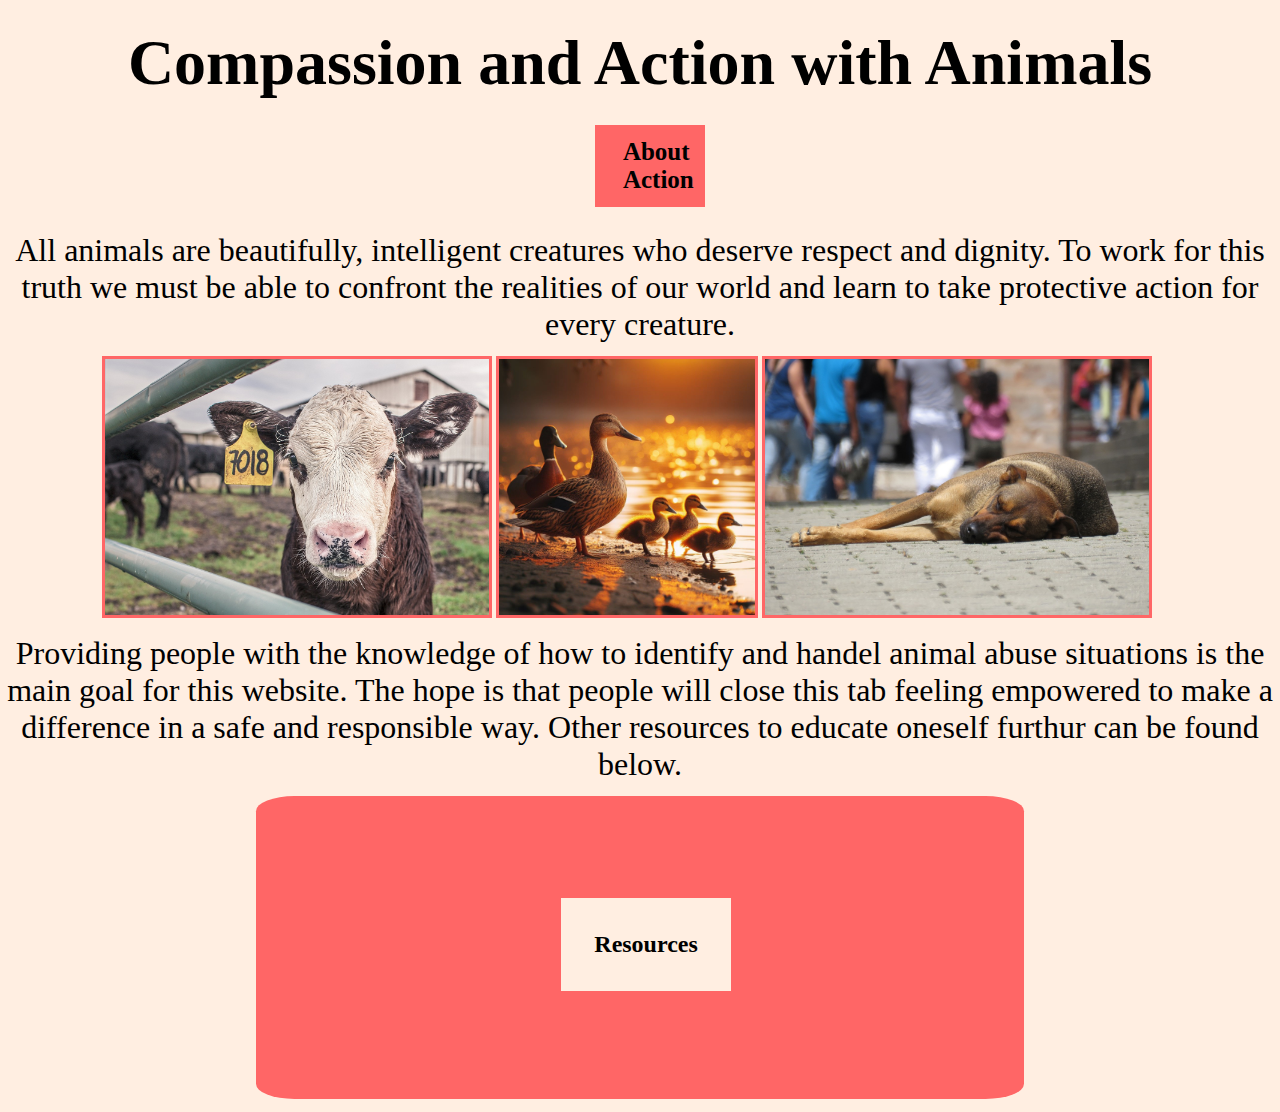
<file: index.html>
<!DOCTYPE html>
<html>
  <head>

    <title>Erika. S</title>
    <meta charset="utf-8" />
    <meta http-equiv="X-UA-Compatible" content="IE=edge" />
    <meta name="viewport" content="width=device-width, initial-scale=1" />

    <!-- link the webpage's stylesheet -->
    <link rel="stylesheet" href="/style.css" />

    <!-- link the webpage's JavaScript file -->
    <script src="/script.js" defer></script>

  </head>

  <body>
    <header>
      <h1>Compassion and Action with Animals</h1>
    </header>
    <!-- Connects the two HTML files and creates a nav bar-->
    <nav>
      <ul>
        <li>
          <a href="index.html">About</a>
        </li>
        <li>
          <a href="action.html">Action</a>
        </li>
      </ul>
    </nav>
    <p>      All animals are beautifully, intelligent creatures who deserve respect and dignity. To work for this truth we must be able to confront the realities of our world and learn to take protective action for every creature.      </p>
    <div>
      <!-- alt is used to give the images used a descrition, remember to be detailed in descriptions -->
      <img src="assets/Cow.jpg" class="Cow" alt="A picture of a cow with white fur on its face and brown fur on its body looking staight on. It has a yellow tag in its ear with the number 7018 on it and the cow is looking at the camera throught the metal bars of its enclosure. There are other brown cows blured in the background as well as a farm structure.">
      <img src="assets/Ducks.jpg" class="Ducks" alt="An upclose illustration of a brown female duck, and brown male duck with green on his neck, and three little baby ducks with yellow and brown coloring. All the ducks are standing at the edge of a lake while the sun is setting giving the entire picture a yellow glow.">
      <img src="assets/Dog.jpg" class="Dog" alt="The picture of a medium to large sized, brown dog passed out on the concrete pavement. There are people walking around in the background, but they are blured out and wearing different colors of blue, white, and pink. The dog is lying on its side on the grey brick walkway with its eyes shut in the sun. The dog has a darker brown coloring on its face and a lighter brown coloring on its body.">
    </div>

    <p>Providing people with the knowledge of how to identify and handel animal abuse situations is the main goal for this website. The hope is that people will close this tab feeling empowered to make a difference in a safe and responsible way.

    Other resources to educate oneself furthur can be found below.</p>

    <!-- the class for <div> is for CSS, the ids are for both CSS and Java -->
    <div class="circle">
      <button id="resource">Resources</button>
      <p id="source"></p>
    </div>
  </body>
</html>
</file>
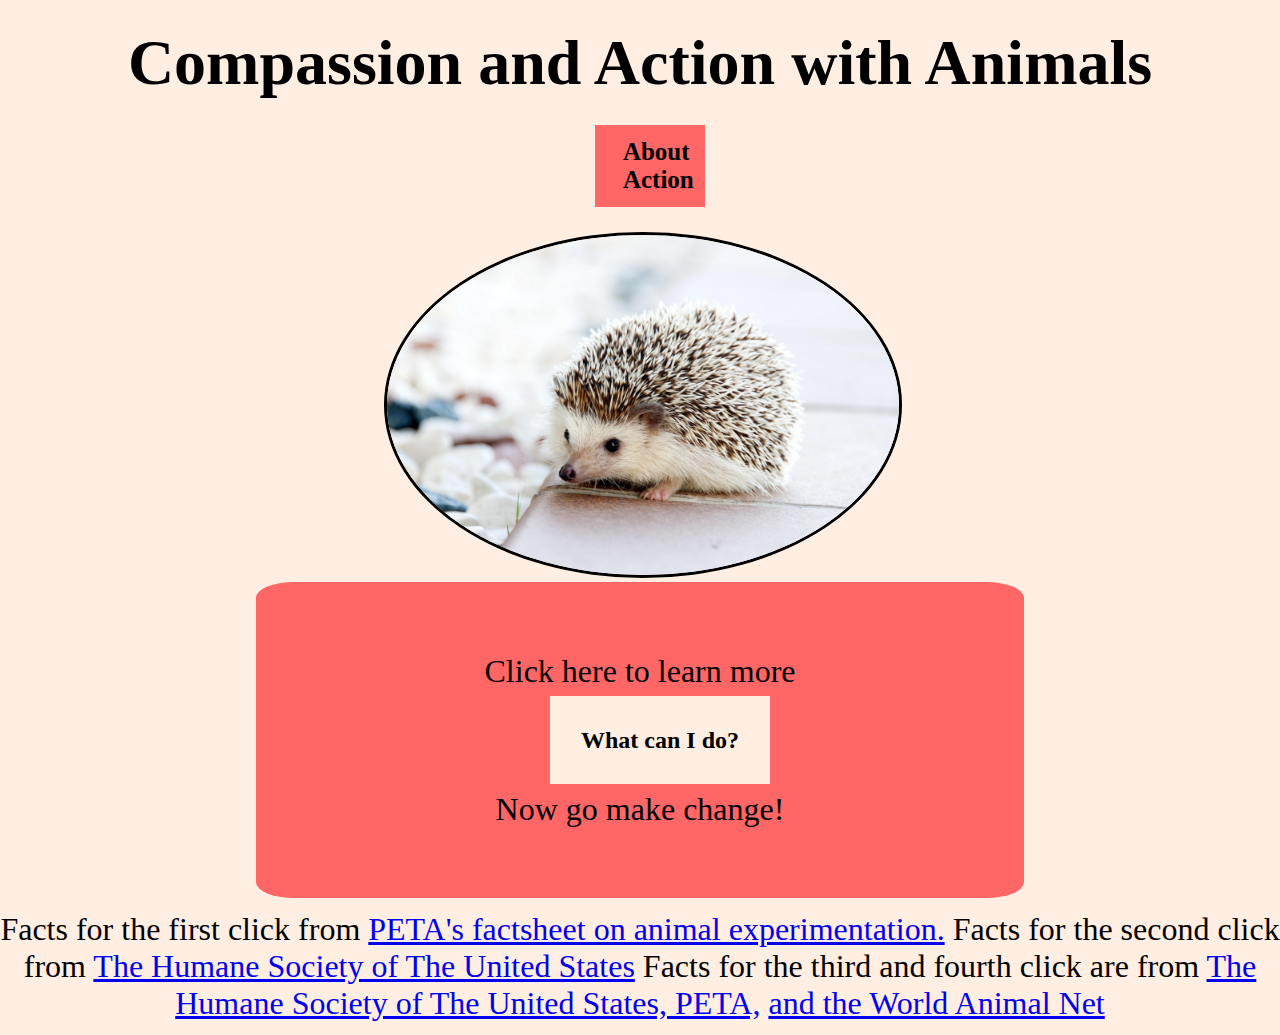
<file: action.html>
<!DOCTYPE html>
<html>
  <head>

    <title>Erika. S</title>
    <meta charset="utf-8" />
    <meta http-equiv="X-UA-Compatible" content="IE=edge" />
    <meta name="viewport" content="width=device-width, initial-scale=1" />

    <!-- link the webpage's stylesheet -->
    <link rel="stylesheet" href="/style.css" />

    <!-- link the webpage's JavaScript file -->
    <script src="/script.js" defer></script>

  </head>

  <body>
    <header>
      <h1>Compassion and Action with Animals</h1>
    </header>
  <!-- Connects the two HTML files and creates a nav bar-->
    <nav>
      <ul>
        <li>
          <a href="index.html">About</a>
        </li>
        <li>
          <a href="action.html">Action</a>
        </li>
      </ul>
    </nav>

    <img src="assets/Hedgehog.jpg" class="Hedgehog" alt="A picture of a baby hedgehogthat has white fur on it bottom half and then brown and white quils on its top half. The background is a blured pavement withe white and black stones next to it. One of the hedgehog's front paws is visible and it has a faint pink coloring with white claws."><!--close <img with a <, or the button background color will not load -->

    <!-- the class for <div> is for CSS, the ids are for both CSS and Java -->
    <div class="box">
      <p>Click here to learn more</p>
      <button id="more">What can I do?</button>
      <p id="fact"></p>
      <p>Now go make change!</p>
    </div>

    <!-- <a creates links using the choosen title -->
    <p class="attribution"> Facts for the first click from <a href="https://www.peta.org/issues/animals-used-for-experimentation/animals-used-experimentation-factsheets/animal-experiments-overview/"> PETA's factsheet on animal experimentation.</a> Facts for the second click from <a href="https://www.humanesociety.org/resources/animal-cruelty-facts-and-stats"> The Humane Society of The United States</a> Facts for the third and fourth click are from <a href="https://www.humanesociety.org/resources/report-animal-cruelty"> The Humane Society of The United States, </a> <a href="https://www.peta.org/about-peta/contact-peta/report-cruelty/">PETA,</a> <a href="https://worldanimal.net/"> and the World Animal Net</a></p>

  </body>
</html>
</file>
<file: style.css>
/* STYLE SECTIONING TAGS */
/* MAKE SURE TO CLOSE EACH LINE WITH A ; */
* { /* Reset the space of the webpage */
   margin: 0px;
   padding: 0px;
}

header {
   background-color: #ffeee1;
   text-align: center;
   margin: 2%;
}
body {
 background-color: #ffeee1; 
}

/* STYLE TEXT */

h1 {
   color: #000000;
   font-size: 4em;
   font-family: "Cambria", San Serif;
}

p {
   font-size: 2em;
   text-align: center;
   font-family: "Cambria", San Serif;
   font-weight: 400;
   color: #000000;
   margin-top: 1%;
   margin-bottom: 1%;
}
/*box and circle correspond to the area around the button, not the button*/
.box {
   padding: 5%;
   background-color: #ff6666;
   border-radius: 5%;
   margin-left: 20%;
   margin-right: 20%;
   margin-bottom: 1%;
}
.circle {
   padding: 8%;
   background-color: #ff6666;
   border-radius: 5%;
   margin-left: 20%;
   margin-right: 20%;
   margin-bottom: 1%;
}
/*fact adn source correspond to the text displayed when the button is clicked*/
#fact {
   font-weight: 700;
   font-family: "Cambria", San Serif;
}
#source {
   font-weight: 700;
   font-family: "Cambria", San Serif;
}
/* STYLE IMAGES */
.Cow{
   max-width: 30%;
   max-height: 30%;
   margin-left: 8%;
   border: 3px solid #ff6666;
}
.Ducks {
   max-width: 20%;
   max-height: 20%;
   border: 3px solid #ff6666;
}
.Dog {
   max-width: 30%;
   max-hegiht: 30%;
   margin-right: 8%;
   border: 3px solid #ff6666;
}
.Hedgehog {
   border-radius: 50%;
   max-width: 40%;
   max-height: 40%;
   margin-left: 30%;
   border: 3px solid #000000;
}
/* STYLE NAV BAR */
ul {
   list-style-type: none;
   background-color: #ff6666;
   overflow: hidden;
   padding: 1%;
   padding-left: 2%;
   margin-bottom: 2%;
   margin-left: 46.5%;
   margin-right: 44.9%;
}
li {
  display: inline;
}
li a {
   text-decoration: none;
   color: #000000;
   font-weight: 900;
   font-size: 25px;
   padding: 1%;
   font-family: "Cambria", San Serif;
   margin: 2%;
}
li a:hover {
   background-color: #ffeee1;
   text-decoration: underline 3px solid #000000;
}

/* STYLE BUTTONS */
/* more, resource, and button control appearance modifications to the button */
#more {
   margin-left: 36%;
   padding: 4%;
}
#resource {
   margin-left: 36%;
   padding: 5%;
}
button {
   font-weight: 700;
   font-size: 1.5em;
   font-family: "Cambria", San Serif;
   background-color: #ffeee1;
   border: 5px solid #ffeee1;
   margin-left: 20%;
}
/* ADD MORE! */
</file>
